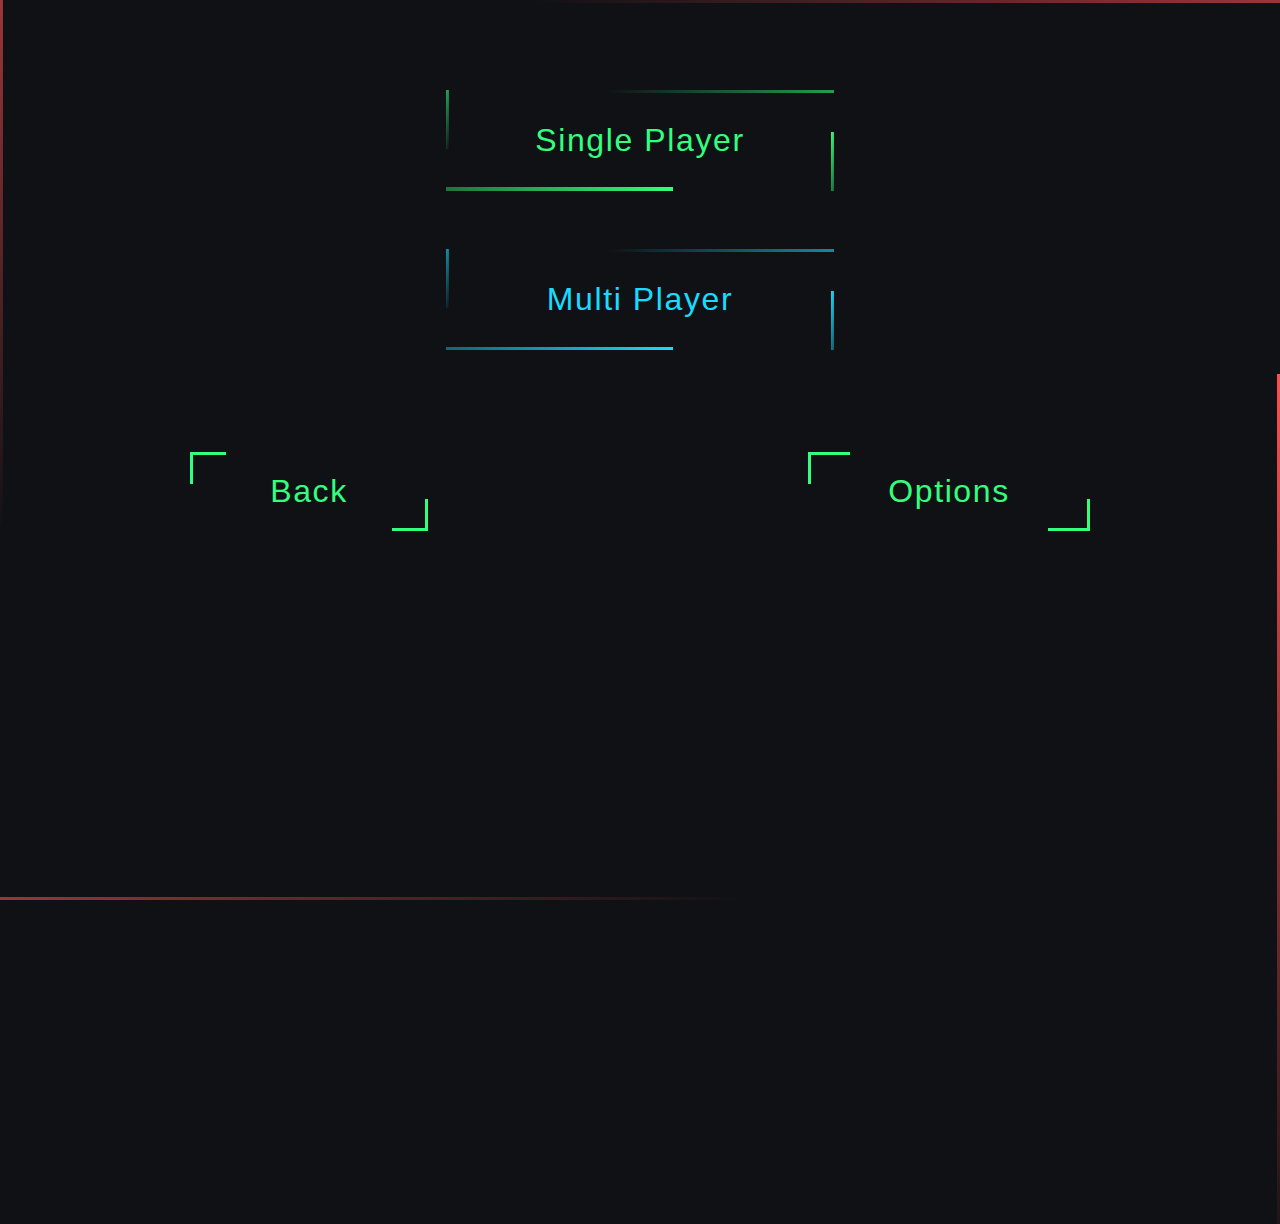
<file: index.html>
<!DOCTYPE html>
<html lang="en">

<head>
    <meta charset="UTF-8">
    <meta name="viewport" content="width=device-width, initial-scale=1.0">
    <title>Tic Tac Toe</title>
    <link rel="stylesheet" href="css/index.css">
</head>

<body style="overflow: hidden;">
    <section class="main">
        <span class="row1 row row1_border"></span>
        <span class="row2 row row2_border"></span>
        <span class="row3 row row4_border"></span>
        <span class="row4 row row3_border"></span>
        <div class="game_buttons">
            <div>
                <div class="game_button_border">
                    <span class="border1 border row1_border"></span>
                    <span class="border2 border row2_border"></span>
                    <span class="border3 border row4_border"></span>
                    <span class="border4 border row3_border"></span>
                    <a href="selection.html">
                        <button class="Single_button">Single Player</button>
                    </a>

                </div>
                <div class="game_button_borders Second_Button">
                    <span class="border5 border_second row1_border"></span>
                    <span class="border6 border_second row2_border"></span>
                    <span class="border7 border_second row4_border"></span>
                    <span class="border8 border_second row3_border"></span>
                    <a href="selection.html">
                        <button class="Single_button Second_Button_text">Multi Player</button>
                    </a>
                </div>
            </div>
        </div>
        <div class="Back_options">
            <div class="game_button_border hoverButton ">
                <span class="border10 border"></span>
                <span class="border11 border "></span>
                <span class="border12 border "></span>
                <span class="border13 border "></span>
                <button class="Back  BA_OP">Back</button>
            </div>
            <div class="game_button_border hoverButton ">
                <span class="border10 border "></span>
                <span class="border11 border "></span>
                <span class="border12 border "></span>
                <span class="border13 border "></span>
                <button class="Options BA_OP ">Options</button>

            </div>


        </div>

    </section>


    <script src="https://cdn.jsdelivr.net/npm/gsap@3/dist/gsap.min.js"></script>
    <script src="js/index.js"></script>


</body>

</html>
</file>
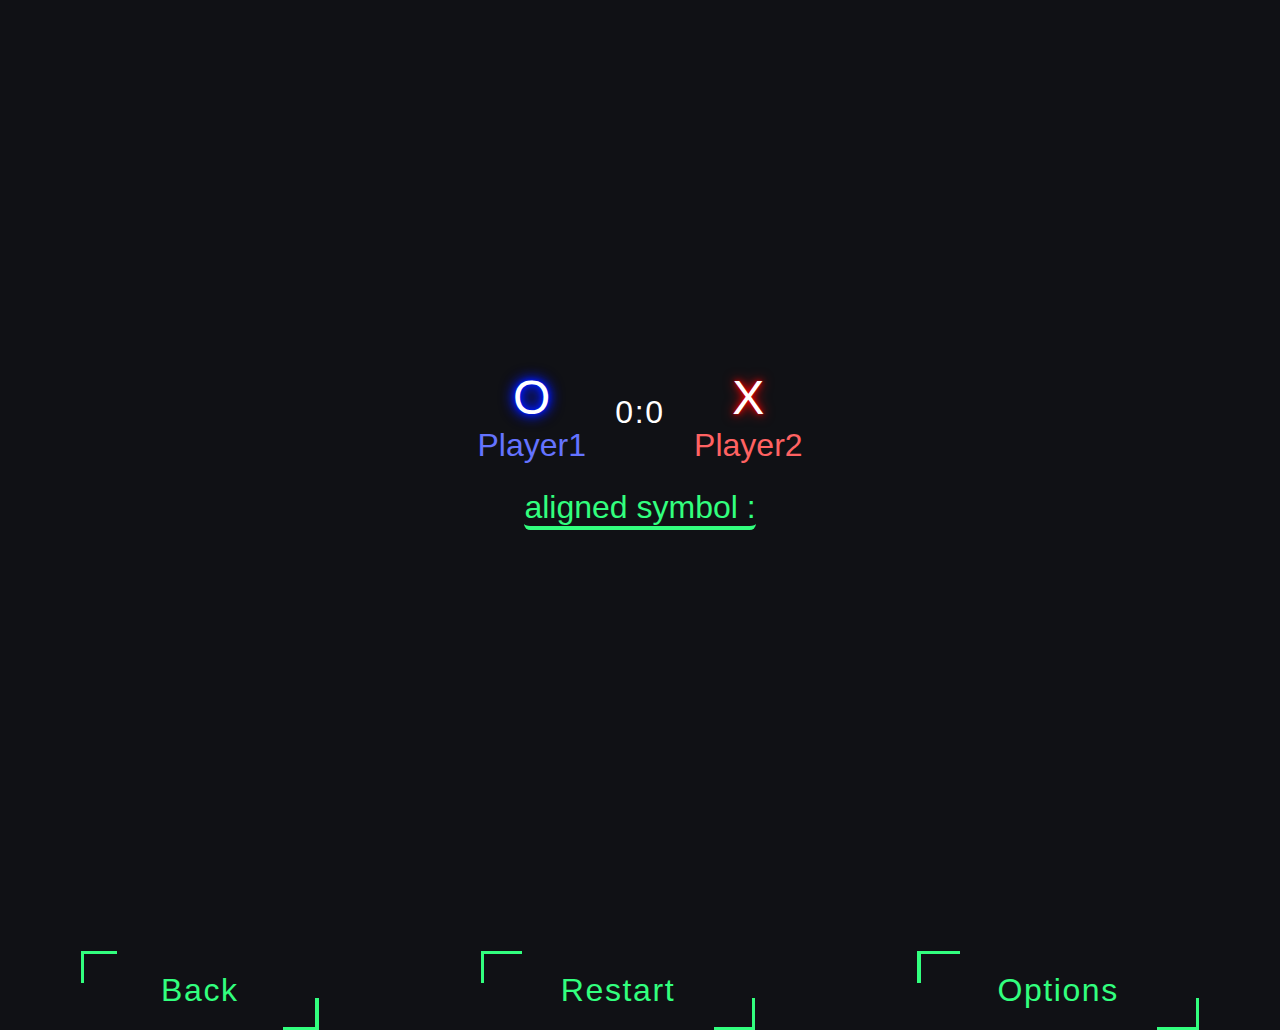
<file: play.html>
<!DOCTYPE html>
<html lang="en">

<head>
    <meta charset="UTF-8">
    <meta name="viewport" content="width=device-width, initial-scale=1.0">
    <title>play</title>
    <link rel="stylesheet" href="css/index.css">
    <link rel="stylesheet" href="css/Selection.css">
    <link rel="stylesheet" href="css/play.css">

</head>

<body>
    <section class="main_contener ">
        <div class="Covaer_bg"></div>
        <section class="win_main">
            <div class="player-name">
                <div class="p1-detail">
                    <div class="p1-symbol">O</div>
                    <div class="p1-name">Player1</div>
                </div>
                <div class="win">
                    <p>0</p>
                    <p>:</p>
                    <p>0</p>
                </div>
                <div class="p2-detail">
                    <div class="p2-symbol">X</div>
                    <div class="p2-name">Player2</div>
                </div>

            </div>
            <div class="palyheading">
                <h2 class="heading">aligned symbol : <span class="symblo">3</span></h2>
            </div>
            <div>
                <div id="game-board" class="mt-8 grid justify-center "></div>

            </div>

        </section>
        <div class="Back_options palybutn">
            <div class="game_button_border hoverButton ">
                <span class="border10 border"></span>
                <span class="border11 border "></span>
                <span class="border12 border "></span>
                <span class="border13 border "></span>
                <button class="Back  BA_OP">Back</button>
            </div>
            <div class="game_button_border hoverButton ">
                <span class="border10 border"></span>
                <span class="border11 border "></span>
                <span class="border12 border "></span>
                <span class="border13 border "></span>
                <a href="play.html">
                    <button class="Back  BA_OP">Restart</button>
                </a>
            </div>

            <div class="game_button_border hoverButton ">
                <span class="border10 border "></span>
                <span class="border11 border "></span>
                <span class="border12 border "></span>
                <span class="border13 border "></span>
                <button class="Options BA_OP ">Options</button>

            </div>


        </div>
        <section class="win_main2">
            <div class="winershow">
                <h1 class="WINNER">WINNER</h1>
                <h1 class="win-symbol">O</h1>
                <div class="Back_options palybutn palybutn2">
                    <div class="game_button_border hoverButton ">
                        <span class="border24 border"></span>
                        <span class="border25 border "></span>
                        <span class="border26 border "></span>
                        <span class="border27 border "></span>
                        <a href="play.html">
                            <button class="Restart">Restart</button>
                        </a>
                    </div>
                    <div class="game_button_border hoverButton ">
                        <span class="border24 border"></span>
                        <span class="border25 border "></span>
                        <span class="border26 border "></span>
                        <span class="border27 border "></span>
                        <a href="index.html">
                            <button class="Restart">Home</button>
                        </a>
                    </div>

                </div>
            </div>
        </section>
    </section>

    <script src="https://cdn.jsdelivr.net/npm/gsap@3/dist/gsap.min.js"></script>
    <script src="js/index.js"></script>
    <script src="js/play.js"></script>
</body>

</html>
</file>
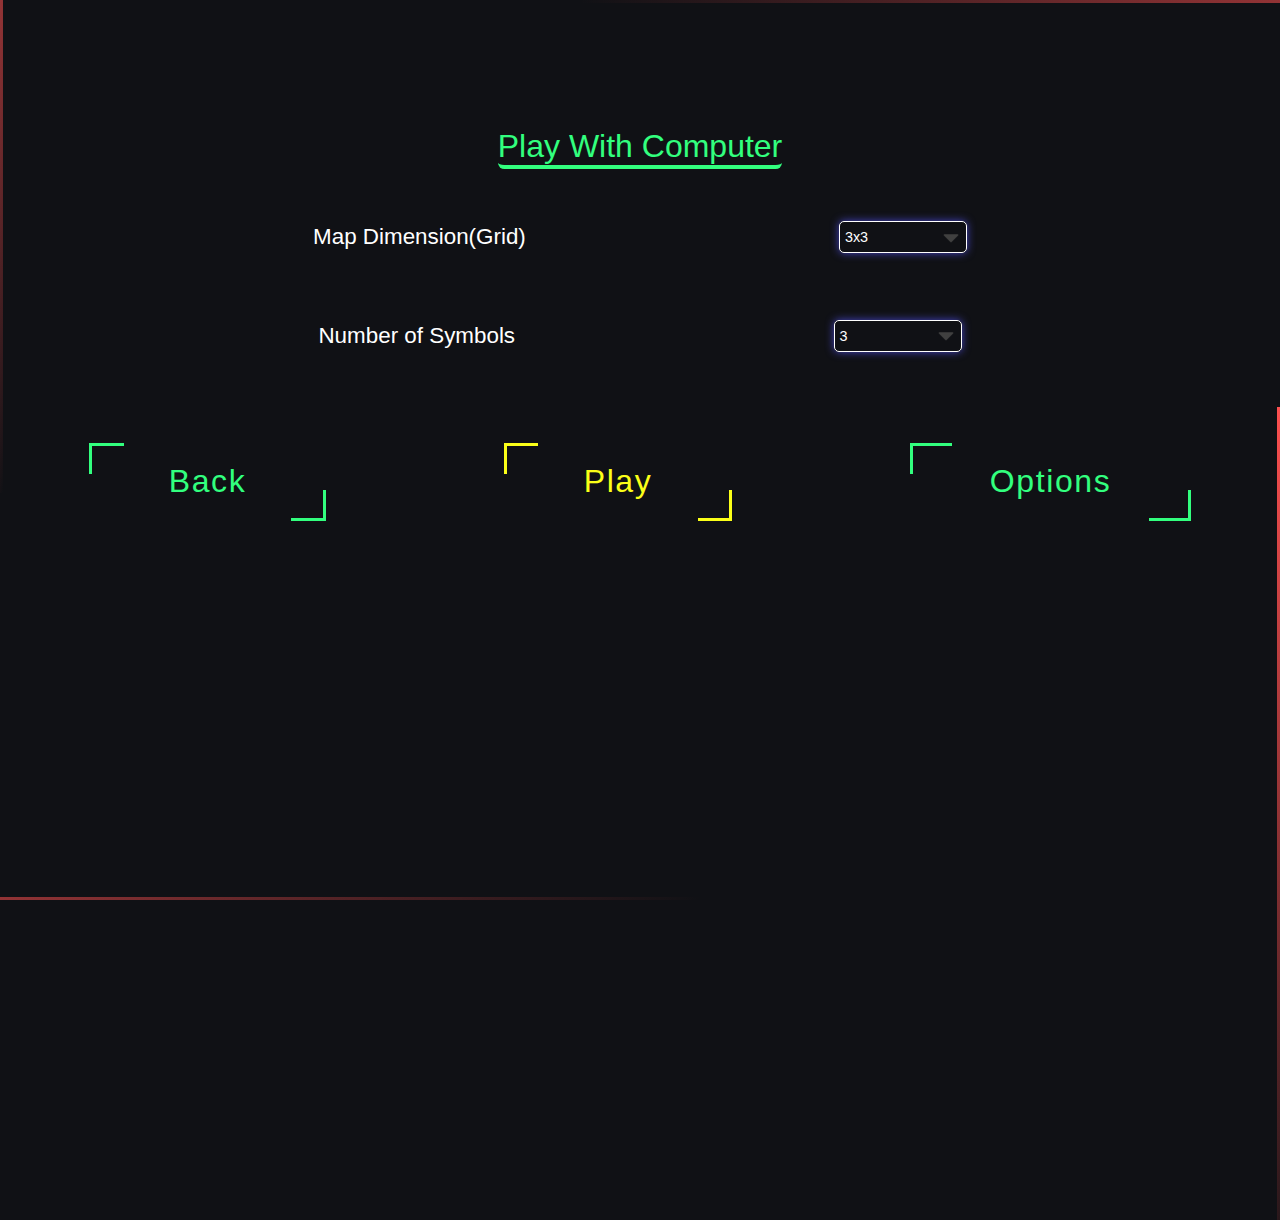
<file: selection.html>
<!DOCTYPE html>
<html lang="en">

<head>
    <meta charset="UTF-8">
    <meta name="viewport" content="width=device-width, initial-scale=1.0">
    <title>Selection</title>
    <link rel="stylesheet" href="css/index.css">
    <link rel="stylesheet" href="css/Selection.css">

</head>

<body>
    <section>
        <span class="row1 row row1_border"></span>
        <span class="row2 row row2_border"></span>
        <span class="row3 row row4_border"></span>
        <span class="row4 row row3_border"></span>
        <div class="Selection_main">
            <div>
                <h2 class="heading">Play with Computer</h2>
            </div>
            <div class="grid_selection first_selection">
                <h2 class="grid_text">Map Dimension(Grid)</h2>
                <div class="dropdown">
                    <div class="dropdown-list first_list ">
                        <p class="select-text first-text">3x3</p>
                        <div class="icon">
                            <img src="imgs/image.png" alt="">
                        </div>
                    </div>
                    <div class="selectionOpsn">
                        <p class="custamOPsan">3x3</p>
                        <p class="custamOPsan">4x4</p>
                        <p class="custamOPsan">5x5</p>
                        <p class="custamOPsan">6x6</p>
                        <p class="custamOPsan">7x7</p>
                        <p class="custamOPsan">8x8</p>
                        <p class="custamOPsan">9x9</p>

                    </div>
                </div>

            </div>
            <div class="grid_selection second_selection">
                <h2 class="grid_text">Number of Symbols</h2>
                <div class="dropdown">
                    <div class="dropdown-list first_list">
                        <p class="select-text second-text">3</p>
                        <div class="icon">
                            <img src="imgs/image.png" alt="">
                        </div>
                    </div>
                    <div class="selectionOpsn">
                        <p class="custamOPsanSymbols">3</p>
                        <p class="custamOPsanSymbols">4</p>
                        <p class="custamOPsanSymbols">5</p>
                        <p class="custamOPsanSymbols">6</p>

                    </div>
                </div>

            </div>

        </div>
        <div class="Back_options seconpage">
            <div class="game_button_border hoverButton  secondpagebttn">
                <span class="border10 border"></span>
                <span class="border11 border "></span>
                <span class="border12 border "></span>
                <span class="border13 border "></span>
                <button class="Back  BA_OP">Back</button>
            </div>
            <div class="game_button_border hoverButton  secondpagebttn">
                <span class="border20 border"></span>
                <span class="border21 border "></span>
                <span class="border22 border "></span>
                <span class="border23 border "></span>
                <a href="play.html">
                    <button class="Play">Play</button>
                </a>
            </div>

            <div class="game_button_border hoverButton secondpagebttn ">
                <span class="border10 border "></span>
                <span class="border11 border "></span>
                <span class="border12 border "></span>
                <span class="border13 border "></span>
                <button class="Options BA_OP ">Options</button>

            </div>


        </div>


    </section>

    <script src="https://cdn.jsdelivr.net/npm/gsap@3/dist/gsap.min.js"></script>
    <script src="js/index.js"></script>
    <script src="js/Selection.js"></script>
</body>

</html>
</file>
<file: css/index.css>
* {
    margin: 0;
    padding: 0;
    box-sizing: border-box;
    font-family: 'Varela Round', sans-serif;
}

body {
    min-height: 100vh;
    background: rgb(16 17 21);
    overflow-x: hidden;
}

.main {
    overflow: hidden;
    min-height: 100vh;
}

a {
    text-decoration: none;
}


.row {
    position: absolute;
    background-color: rgba(35, 0, 236, 0.925);

}

.row1,
.row2 {
    height: 0.20rem;
    width: 100%;
}

.row3,
.row4 {
    height: 100%;
    width: 0.20rem;
}



.row1 {
    top: 0;
    left: 0;
    background: linear-gradient(90deg, transparent, #ff5050);
}

.row2 {
    bottom: 0;
    right: 0;
    background: linear-gradient(280deg, transparent, #ff5050);
}

.row3 {
    left: 0;
    top: 0;
    background: linear-gradient(280deg, transparent, #ff5050);
}

.row4 {
    right: 0;
    top: 0;
    background: linear-gradient(280deg, transparent, #ff5050);
}



.game_buttons {
    height: 100%;
    width: 100%;
    display: flex;
    justify-content: center;
    align-items: center;
    gap: 1rem;
    flex-direction: column;
    margin-top: 7%;
}

.game_button_border,
.game_button_borders {
    position: relative;
    overflow: hidden;

}

.game_button_borders {
    margin-top: 15%;

}

.border,
.border_second {
    position: absolute;
}

.Single_button {
    color: #32ff7e;
    background-color: transparent;
    border: none;
    font-size: 2rem;
    font-weight: 500;
    letter-spacing: 0.1rem;
    padding: 2rem 5.6rem;
    cursor: pointer;
    /* border: 2px solid #32ff7e; */
    transition: 0.3s;

    &:hover {
        background-color: #32ff7e;
        color: #000000;
    }

}

.border1,
.border2 {
    height: 0.20rem;
    width: 100%;
}

.border3,
.border4 {
    height: 100%;
    width: 0.20rem;
}

.border1 {
    top: 0;
    left: 0;
    background: linear-gradient(90deg, transparent, #32ff7e);
}

.border2 {
    bottom: 0;
    left: 0;
    background: linear-gradient(90deg, transparent, #32ff7e);
}

.border3 {
    left: 0;
    top: 0;
    background: linear-gradient(280deg, transparent, #32ff7e);
}

.border4 {
    right: 0;
    top: 0;
    background: linear-gradient(280deg, transparent, #32ff7e);
}

.Second_Button_text {
    color: #18dcff;
    background-color: transparent;
    border: none;
    font-size: 2rem;
    font-weight: 500;
    letter-spacing: 0.1rem;
    padding: 2rem 5.6rem;
    cursor: pointer;
    width: 100%;
    /* border: 2px solid #32ff7e; */
    transition: 0.3s;

    &:hover {
        background-color: #18dcff;
        color: #000000;
    }


}

.border5,
.border6 {
    height: 0.20rem;
    width: 100%;
}

.border7,
.border8 {
    height: 100%;
    width: 0.20rem;
}

.border5 {
    top: 0;
    left: 0;
    background: linear-gradient(90deg, transparent, #18dcff);
    animation: row1 1.2s linear infinite;
}

.border6 {
    bottom: 0;
    left: 0;
    background: linear-gradient(90deg, transparent, #18dcff);
    animation: row2 1s linear infinite;
}

.border7 {
    left: 0;
    top: 0;
    background: linear-gradient(280deg, transparent, #18dcff);
    animation: row4 0.8s linear infinite;
}

.border8 {
    right: 0;
    top: 0;
    background: linear-gradient(280deg, transparent, #18dcff);
    animation: row3 1s linear infinite;
}

.Back_options {
    display: flex;
    align-items: center;
    justify-content: space-around;
    margin-top: 8%;
}

.BA_OP {
    color: #32ff7e;
    background-color: transparent;
    transition: none;
    border: none;
    font-size: 2rem;
    font-weight: 500;
    letter-spacing: 0.1rem;
    padding: 1.3rem 5rem;
    cursor: pointer;

}

.border10,
.border11 {
    height: 0.20rem;
    width: 15%;
    background-color: #32ff7e;
}

.border12,
.border13 {
    height: 40%;
    width: 0.20rem;
    background-color: #32ff7e;
}


.border10 {
    top: 0;
    left: 0;
    /* background: linear-gradient(1800deg, transparent, #32ff7e); */
}

.border11 {
    bottom: 0;
    right: 0;
    /* background: linear-gradient(90deg, transparent, #32ff7e); */
}

.border12 {
    left: 0;
    top: 0;
    /* background: linear-gradient(280deg, transparent, #32ff7e); */
}

.border13 {
    right: 0;
    bottom: 0;
    /* background: linear-gradient(280deg, transparent, #32ff7e); */
}
</file>
<file: css/Selection.css>
.Selection_main {
    display: flex;
    align-items: center;
    justify-content: center;
    flex-direction: column;
    margin-top: 10%;
}

.heading {
    font-family: "Varela Round", sans-serif;
    font-weight: 100;
    color: #32ff7e;
    border-bottom: 0.3rem solid #32ff7e;
    border-radius: 0.4rem;
    text-align: center;
    font-size: 2rem;
}

.grid_selection {
    display: flex;
    align-items: center;
    justify-content: space-evenly;
    height: 60px;
    width: 100%;
    margin-top: 3%;
    transition: all 0.75s;

}

.grid_text {
    font-size: 1.4rem;
    font-weight: 400;
    color: white;
}

.dropdown {
    position: relative;
    font-size: 0.3rem;
}

.dropdown-list {
    display: flex;
    align-items: center;
    justify-content: space-between;
    cursor: pointer;
    background-color: transparent;
    box-shadow: 0px 0rem 0.5rem #4646c5;
    border-radius: 5px;
    color: white;
    height: 2rem;
    width: 8rem;
    padding: 1px 5px;
    border: 1px solid white;
}

.select-text {
    font-size: 0.9rem;
}

.icon img {
    filter: contrast(0.5);
    max-width: 20px;
}

.selectionOpsn {
    background-color: rgba(0, 0, 0, 0.95);
    padding: 1px 6px 10px;
    position: absolute;
    margin-top: 10%;
    width: 100%;
    display: flex;
    align-items: center;
    justify-content: center;
    flex-direction: column;
    visibility: hidden;
    z-index: 600;
    overflow-y: auto;
    max-height: 230px;

}

.custamOPsan,
.custamOPsanSymbols {
    font-size: 1rem;
    color: white;
    margin-top: 0.9rem;
}

.selectionOpsn {
    max-height: 230px;
    overflow-y: auto;
    visibility: hidden;
    transition: height 0.3s ease, visibility 0.2s ease;
}

.hidden {
    display: none;
}

.seconpage {
    margin-top: 6%;
}

.border20,
.border21 {
    height: 0.20rem;
    width: 15%;
    background-color: #fbff18;
}

.border22,
.border23 {
    height: 40%;
    width: 0.20rem;
    background-color: #fbff18;
}


.border20 {
    top: 0;
    left: 0;
    /* background: linear-gradient(1800deg, transparent, #32ff7e); */
}

.border21 {
    bottom: 0;
    right: 0;
    /* background: linear-gradient(90deg, transparent, #32ff7e); */
}

.border22 {
    left: 0;
    top: 0;
    /* background: linear-gradient(280deg, transparent, #32ff7e); */
}

.border23 {
    right: 0;
    bottom: 0;
    /* background: linear-gradient(280deg, transparent, #32ff7e); */
}
.Play{
    background-color: transparent;
    transition: none;
    border: none;
    font-size: 2rem;
    font-weight: 500;
    letter-spacing: 0.1rem;
    padding: 1.3rem 5rem;
    cursor: pointer;
    color: #fbff18;
}
</file>
<file: css/play.css>
.main_contener {
    position: relative;
    min-height: 100vh;
}

.win_main {
    display: flex;
    align-items: center;
    justify-content: center;
    min-height: 100vh;
    flex-direction: column;
}

.player-name {
    display: flex;
    align-items: center;
    justify-content: space-evenly;
    width: 30%;
}

.p1-detail,
.p2-detail {
    display: flex;
    align-items: center;
    justify-content: center;
    flex-direction: column;
}

.p1-symbol {
    text-shadow: 0 0 0.1rem #001aff, 0 0 0.3rem #001aff, 0 0 0.6rem #001aff, 0 0 0.8rem #001aff, 0 0 1rem #001aff;
}

.p1-symbol,
.p2-symbol {
    font-size: 3rem;
    color: white;
}

.p1-name {
    color: #6473ff;
}

.p1-name,
.p2-name {
    font-size: 2rem;
    margin-top: 0.1rem;
    text-align: center;
}

.win {
    display: -webkit-box;
    display: -ms-flexbox;
    display: flex;
    position: relative;
    padding-bottom: 0.5rem;
    color: white;
    letter-spacing: 0.1rem;
    font-size: 2rem;
}

.p2-symbol {
    text-shadow: 0 0 0.1rem red, 0 0 0.4rem red, 0 0 0.8rem red;
}

.p2-name {
    color: #ff6262;
}

.palyheading {
    margin-top: 2%;
    display: flex;
    align-items: center;
    justify-content: center;
    width: 100%;
}

#game-board {
    display: grid;
    margin-top: 13%;
}

.cell {
    color: white;
}

.palybutn {
    margin-top: 4%;
}

.Covaer_bg {
    position: absolute;
    top: 0%;
    height: 100%;
    width: 100%;
    background-color: rgb(77 78 81);
    opacity: 0.5;
    z-index: 40;
    display: flex;
    align-items: center;
    justify-content: center;
    scale: 0;
}

.win_main2 {
    position: absolute;
    top: 0%;
    min-height: 100vh;
    width: 100%;
    display: flex;
    align-items: center;
    justify-content: center;
    scale: 0;
    z-index: 99999;

}

.winershow {
    position: absolute;
    height: 400px;
    width: 420px;
    top: 14%;
    z-index: 88888;
    border-radius: 25px;
    box-shadow: 0 0 1rem #001aff, inset 0 0 .2rem #001aff;
    background-color: black;
    display: flex;
    align-items: center;
    flex-direction: column;

}

.winershowX2 {
    position: absolute;
    height: 400px;
    width: 420px;
    top: 14%;
    z-index: 88888;
    border-radius: 25px;
    box-shadow: 0 0 1rem #fa0216, inset 0 0 .2rem #ff0505;
    background-color: black;
    display: flex;
    align-items: center;
    flex-direction: column;

}

.WINNER,
.win-symbol {
    text-align: center;
    font-size: 3.2rem;
    position: relative;
    text-shadow: 0 0 0.1rem #001aff, 0 0 0.3rem #001aff, 0 0 0.6rem #001aff, 0 0 0.8rem #001aff, 0 0 1rem #001aff;
    color: white;
    text-decoration: underline;
    margin-top: 15%;
}

.win-symbol {
    margin-top: 3%;
    text-decoration: none;
    font-size: 8.5rem;
}
.WINNER2,
.win-symbol2 {
    text-align: center;
    font-size: 3.2rem;
    position: relative;
    text-shadow: 0 0 0.1rem #ff0000, 0 0 0.3rem #ff0022, 0 0 0.6rem #ff0000, 0 0 0.8rem #001aff, 0 0 1rem #001aff;
    color: white;
    text-decoration: underline;
    margin-top: 15%;
}

.win-symbol2 {
    margin-top: 3%;
    text-decoration: none;
    font-size: 8.5rem;
}
</file>
